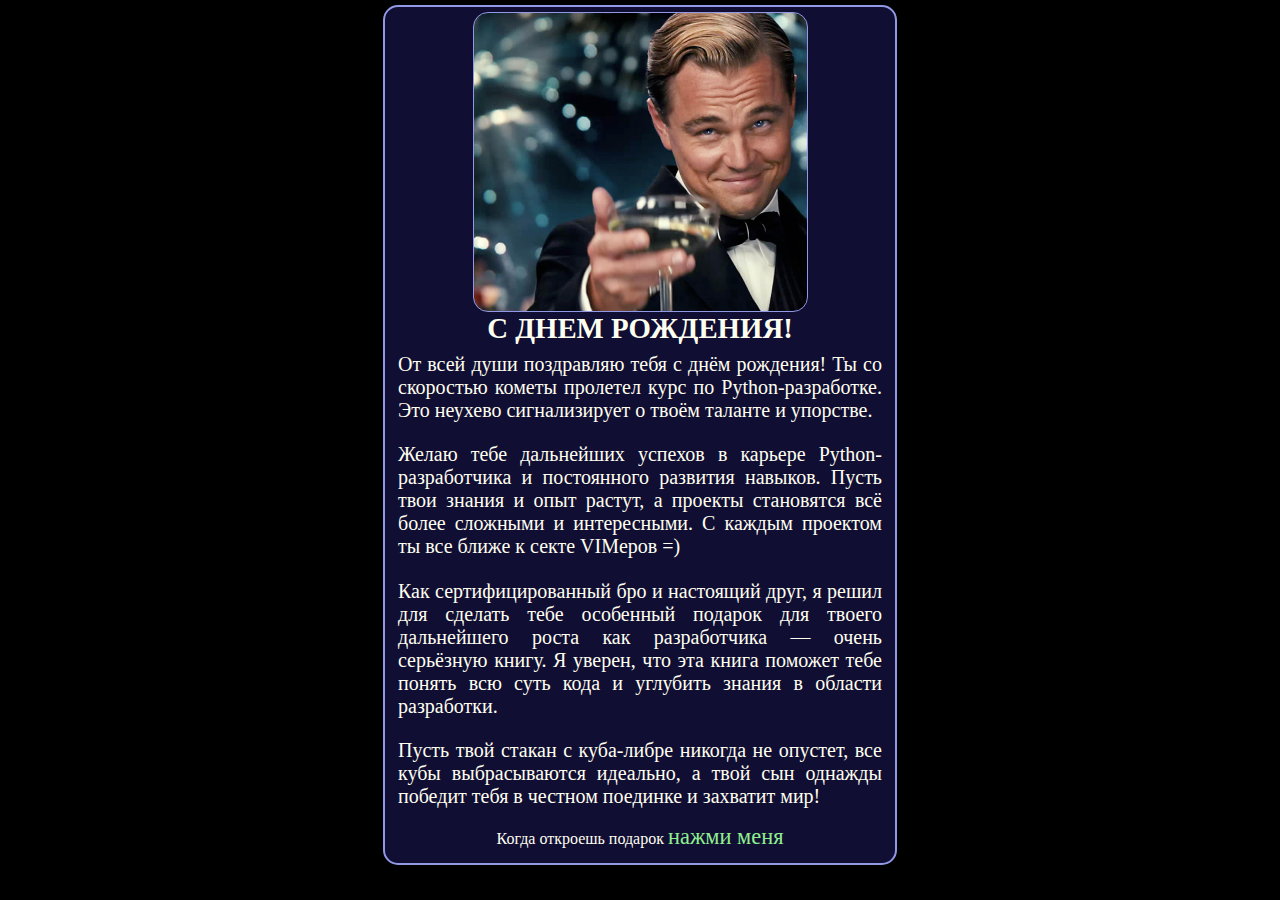
<file: index.html>
<!DOCTYPE html>
<lang="en">
<head>
    <meta charset="UTF-8">
    <meta name="viewport" content="width=device-width, initial-scale=1.0">
    <link rel="stylesheet" href="styles.css">
    <title>Pavel leveled up!</title>
</head>
<body class="body-one">
    <div class="text-left">
        <div class="image-one"></div>
        <div class="centered">
            <h1>С ДНЕМ РОЖДЕНИЯ!</h1>
        </div>
        <div class="text"> 
            <p>От всей души поздравляю тебя с днём рождения! Ты со скоростью кометы пролетел курс по Python-разработке. Это неухево сигнализирует о твоём таланте и упорстве.</p>
            <p>Желаю тебе дальнейших успехов в карьере Python-разработчика и постоянного развития навыков. Пусть твои знания и опыт растут, а проекты становятся всё более сложными и интересными. С каждым проектом ты все ближе к секте VIMеров =) </p>
            <p>Как сертифицированный бро и настоящий друг, я решил для сделать тебе особенный подарок для твоего дальнейшего роста как разработчика  — очень серьёзную книгу. Я уверен, что эта книга поможет тебе понять всю суть кода и углубить знания в области разработки.</p>
            <p>Пусть твой стакан с куба-либре никогда не опустет, все кубы выбрасываются идеально, а твой сын однажды победит тебя в честном поединке и захватит мир!</p>
        </div>
        <div class="link">
            <p>Когда откроешь подарок <a href="page-2.html">нажми меня</a></p>
        </div>
    </div>
</body>
</html>
</file>
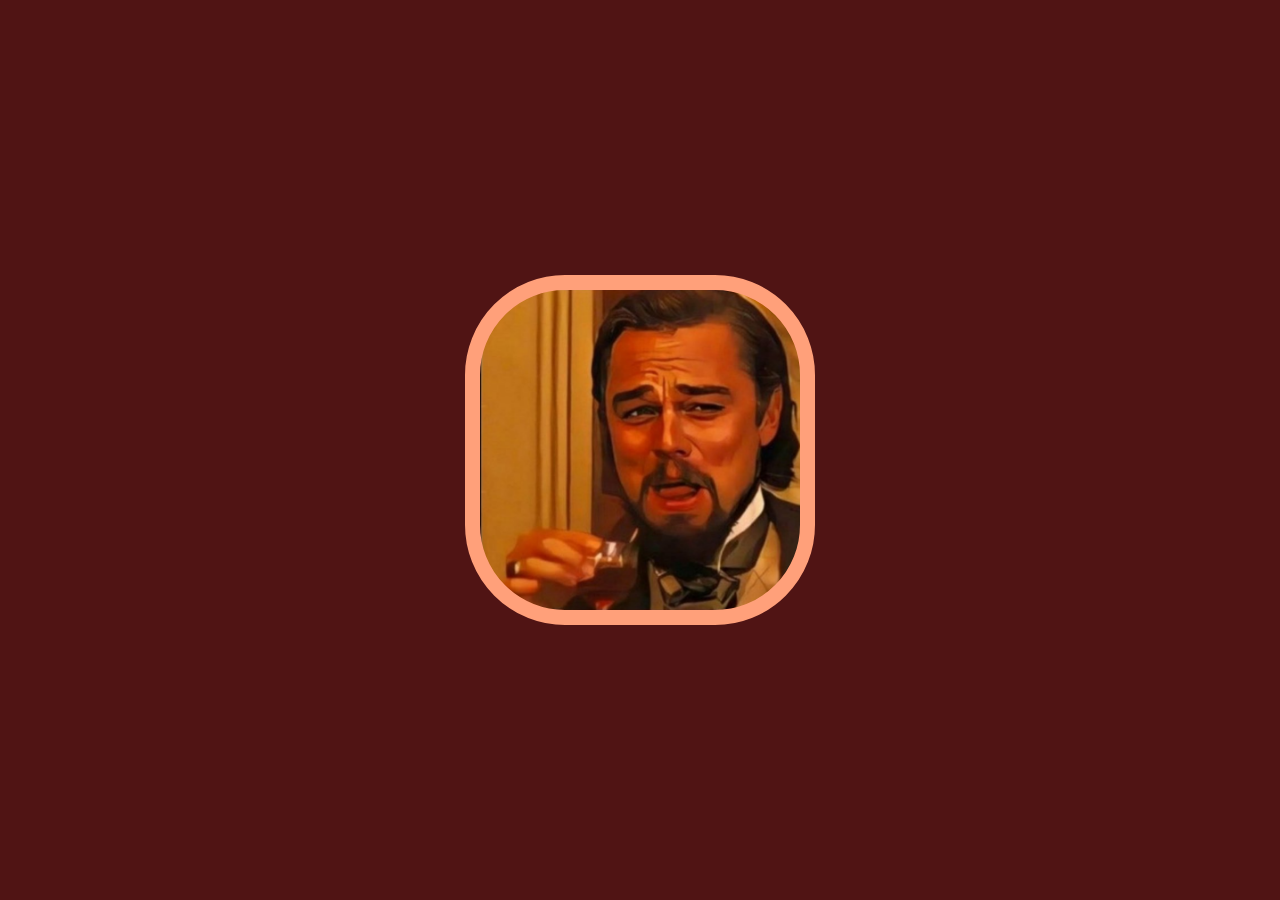
<file: page-2.html>
<!DOCTYPE html>
<html lang="en">
<head>
    <meta charset="UTF-8">
    <meta name="viewport" content="width=device-width, initial-scale=1.0">
    <link rel="stylesheet" href="styles.css">
    <title>Document</title>
</head>
<body class="body-two">
    <a href="index.html" class= "image-two" ></a>
</body>
</html>
</file>
<file: styles.css>
* {
    padding: 0;
    margin: 0;
    box-sizing: border-box;
}

.body-one {
    display: flex; 
    background: black;
    width: 100vw;
    height: 100vh;
    align-self: center;
    justify-content: center;
}

.body-two {
    width: 100vw;
    height: 100vh;
    display: flex;
    flex-direction: column;
    justify-content: center;
    align-content: space-around;
    background-color: rgb(80, 20, 20);
}

.image-two {
    background-image: url("Dicaprio2.png");
    background-size: cover;
    width: 350px;
    height: 350px;
    border-radius: 100px;
    border: 15px solid lightsalmon;
    align-self: center;
    max-width: 100%;
    max-height: auto;
}


.text-left {
    display: flex;
    flex-direction: column;
    color: ivory;
    background-color: rgba(57, 45, 170, 0.3);
    border-radius: 15px;
    border: 2px solid #9198e5;
    padding: 5px;
    margin: 5px;
    align-self: center;
    align-items: center;
    justify-content: center;
}

.image-one {
    background-image: url("dicaprio.png");
    background-size: cover;
    background-repeat: no-repeat;
    align-self: center;
    border-radius: 15px;
    border: 1px double #9198e5;
    width: 335px;
    height: 300px;
    object-fit: contain;
}

p {
    text-align: justify;
    padding: 8px;
}

.centered {
    align-self: center;    
    text-align: center;
}

h1 {
    font-size: 1.8rem;
}

h2 {
    text-align: center;
    margin-bottom: 0.5rem;
    align-self: center;
}

.text {
    font-size: 20px;
    display: flex;
    flex-direction: column;
    gap: 0.333rem;
    max-width: 500px;
}

.link {
    text-align: end;
}

a {
    text-decoration: none;
    font-size: 140%;
    color: lightgreen;
}
</file>
